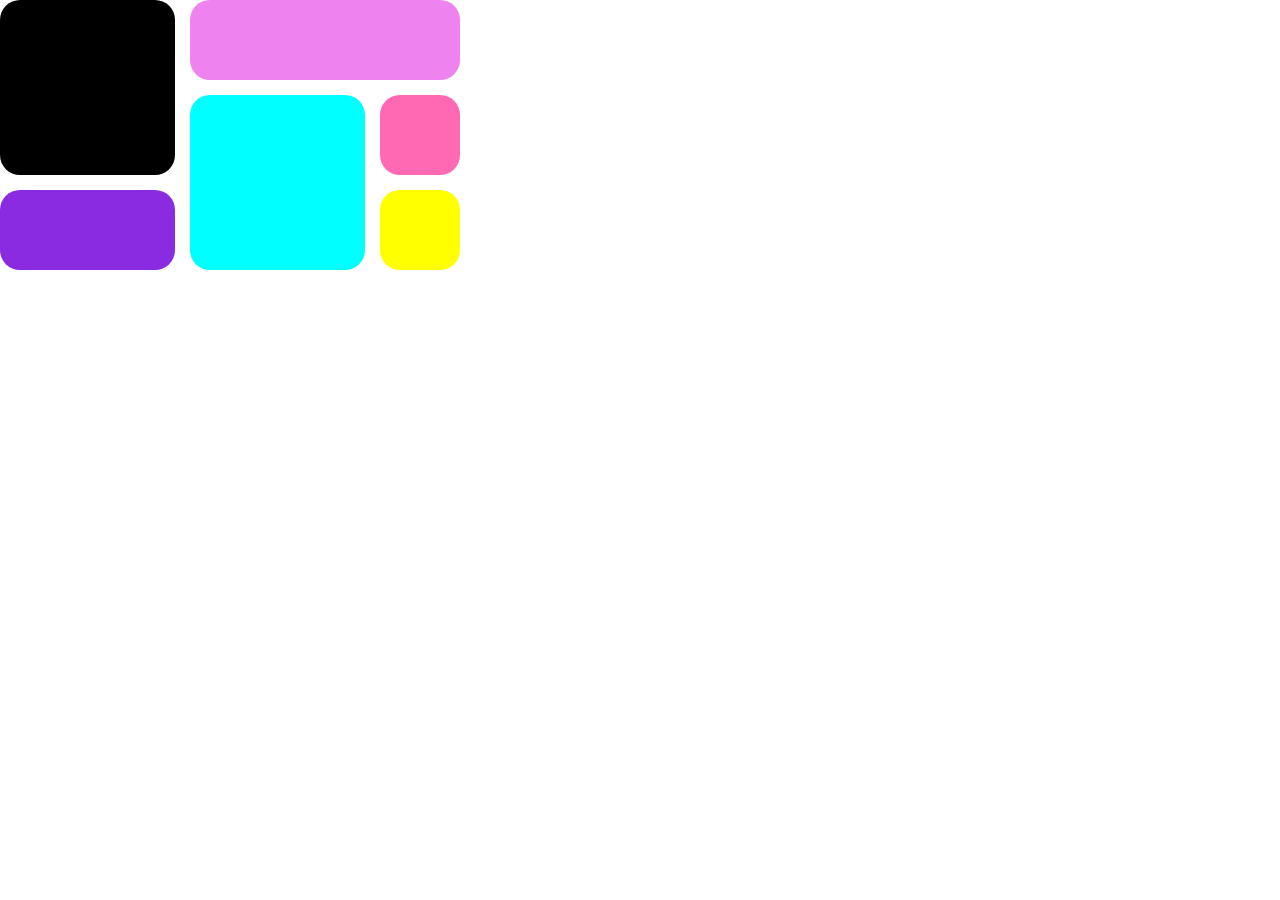
<file: grid-area-assignment.html>
<!DOCTYPE html>
<html lang="en">
<head>
    <meta charset="UTF-8">
    <meta name="viewport" content="width=device-width, initial-scale=1.0">
    <title>Grid Area</title>
    <style>
        *{
            padding: 0;
            margin: 0;
            box-sizing: border-box;
        }
        .container{
            max-width: 500px;
            display: grid;
            grid-template-columns: repeat(5,80px);
            grid-template-rows: 80px 80px 80px;
            gap: 15px;
            grid-template-areas: 
            "one one two two two"
            "one one three three four"
            "six six three three five";
         }
         .container >*{
            border-radius: 20px;
         }
         .item1{
            grid-area: one;
            background-color: black;
         }
         .item2{
            grid-area: two;
            background-color: violet;
         }
         .item3{
            grid-area: three;
            background-color: aqua;
         }
         .item4{
            grid-area: four;
            background-color: hotpink;
         }
         .item5{
            grid-area: five;
            background-color: yellow;
         }
        .item6{
            grid-area: six;
            background-color: blueviolet;
        }
    </style>
</head>
<body>
    <div class="container">
        <div class="item1"></div>
        <div class="item2"></div>
        <div class="item3"></div>
        <div class="item4"></div>
        <div class="item5"></div>
        <div class="item6"></div>
    </div>
</body>
</html>
</file>
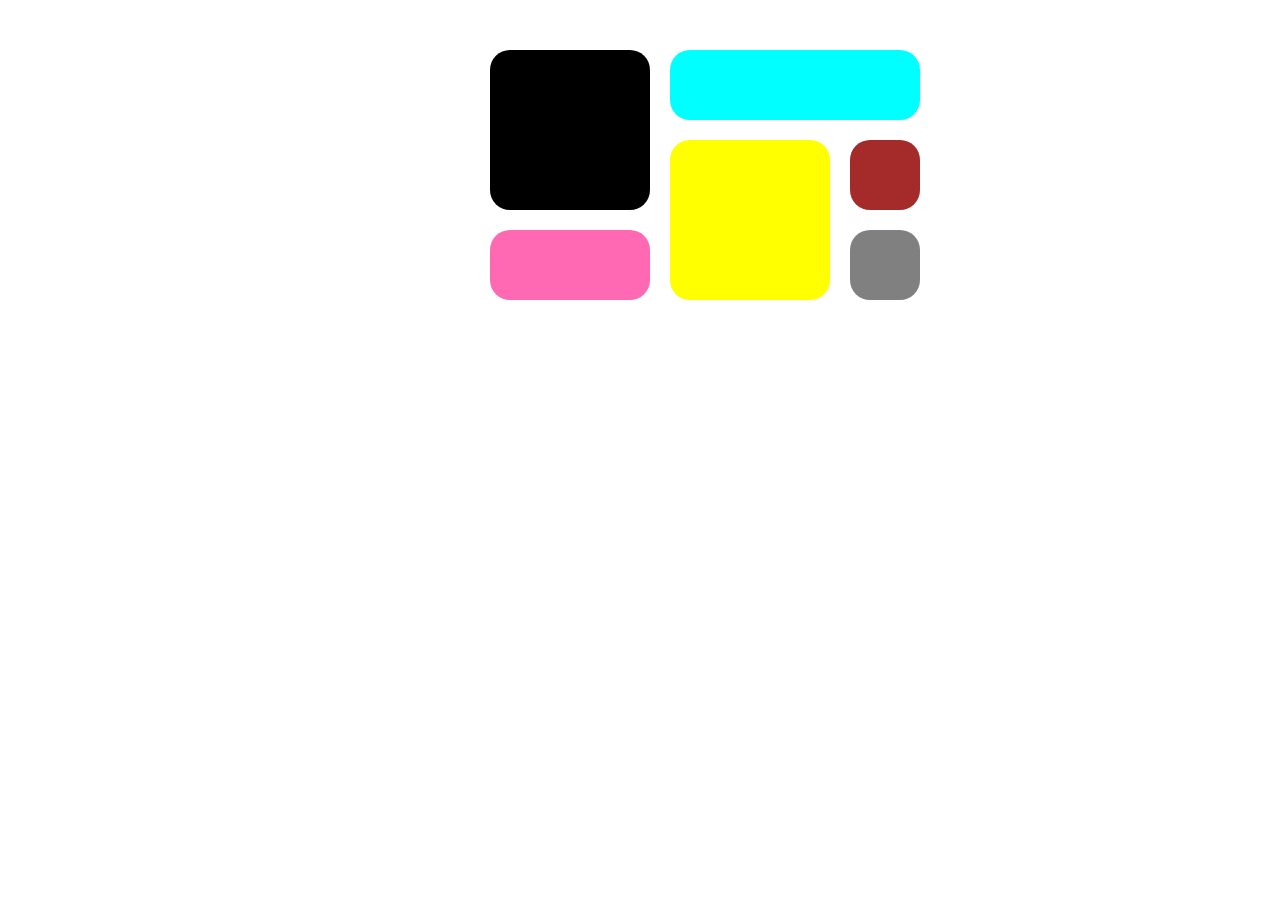
<file: grid-assignment.html>
<!DOCTYPE html>
<html lang="en">
<head>
    <meta charset="UTF-8">
    <meta name="viewport" content="width=device-width, initial-scale=1.0">
    <title>Grid Assignment</title>
    <style>
        *{
            padding: 0;
            margin: 0;
            box-sizing: border-box;
        }
        .container{
            max-width: 300px;
            margin: 50px auto;
            display: grid;
            grid-template-columns: repeat(5,70px);
            grid-template-rows: 70px 70px 70px ;
            gap: 20px;
        }
        .container > *{
            border-radius: 20px;
        }
        .item1{
          grid-column: 1/3;
          grid-row: 1/3;
          background-color: black;
        }
        .item2{
            grid-column: 3/6;
            background-color: aqua;
        }
        .item3{
           grid-column: 3/5 ;
           grid-row: 2/4;
           background-color: yellow;
        }
        .item4{
            grid-column: 5/6;
            background-color: brown;
        }
        .item5{
            grid-column: 5/6;
            background-color: grey;
        }
        .item6{
            grid-column: 1/3;
            grid-row: 3/4;
            background-color: hotpink;
        }
    </style>
</head>
<body>
    <div class="container">
        <div class="item1"></div>
        <div class="item2"></div>
        <div class="item3"></div>
        <div class="item4"></div>
        <div class="item5"></div>
        <div class="item6"></div>
    </div>
</body>
</html>
</file>
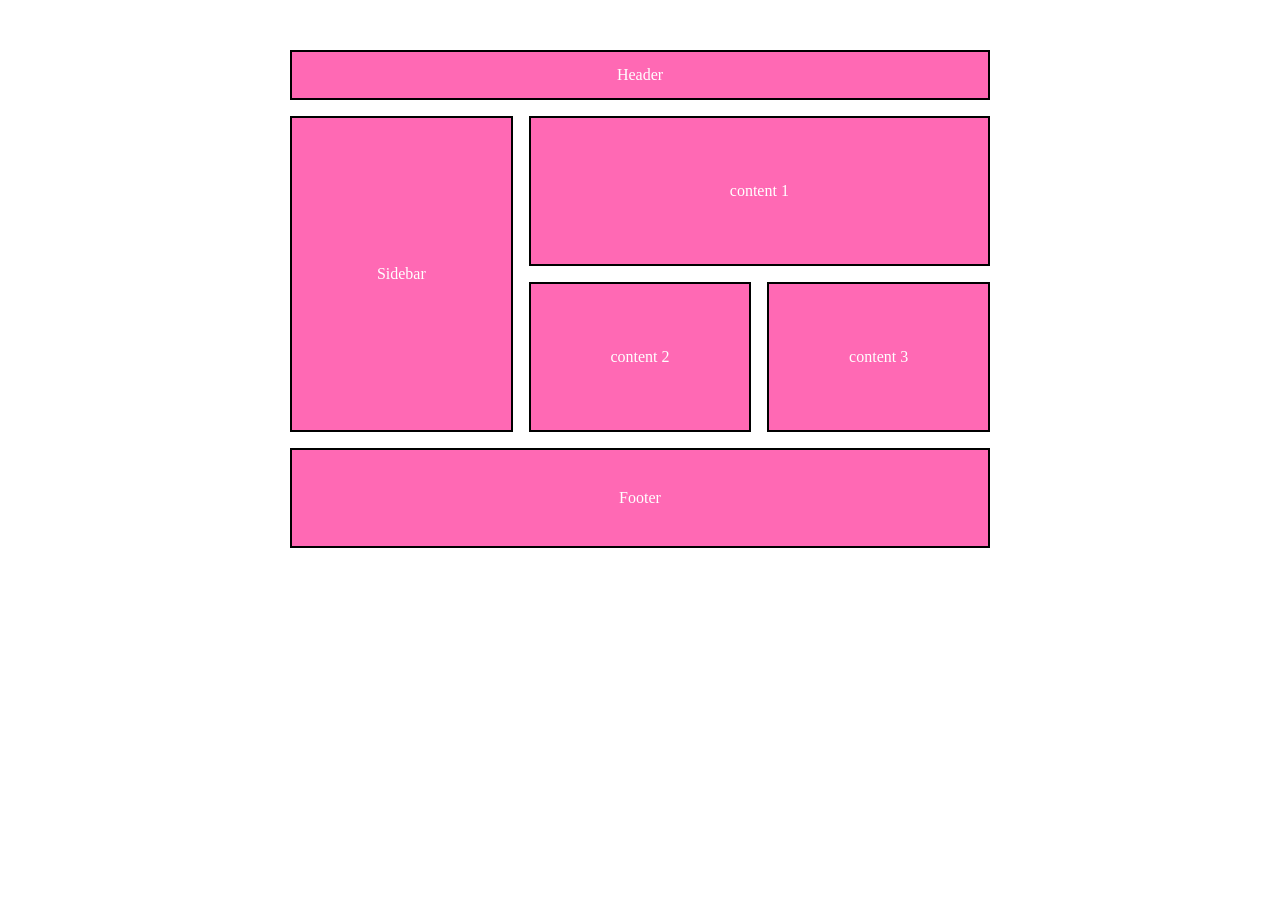
<file: assets/27-grid-practice.html>
<!DOCTYPE html>
<html lang="en">
<head>
    <meta charset="UTF-8">
    <meta name="viewport" content="width=device-width, initial-scale=1.0">
    <title>Grid Practice</title>
    <style>
        *{
            padding: 0;
            margin: 0;
            box-sizing: border-box;
        }
        .container{
            max-width: 700px;
            margin: 50px auto;
            gap: 1rem;
            display: grid;
            grid-template-columns: repeat(3,1fr);
            grid-template-rows: 50px 150px 150px 100px;
        }
        .container > *{
            background-color: hotpink;
            padding: 1rem;
            color: #fff;
            border: 2px solid #000;
            display: flex;
            justify-content: center;
            align-items: center;
        
        }
        header{
          grid-column: 1 / 4;
          
        }
        aside{
          grid-row: 2/4;
        }
        .content1{
           grid-column: 2/4;
        }
        .content2{

        }
        .content3{

        }
        footer{
         grid-column: 1/4;
        }
    </style>
</head>
<body>
    <div class="container">
        <header>Header</header>
        <aside>Sidebar</aside>
        <div class="content1">content 1</div>
        <div class="content2">content 2</div>
        <div class="content3">content 3</div>
        <footer>Footer</footer>
    </div>
</body>
</html>
</file>
